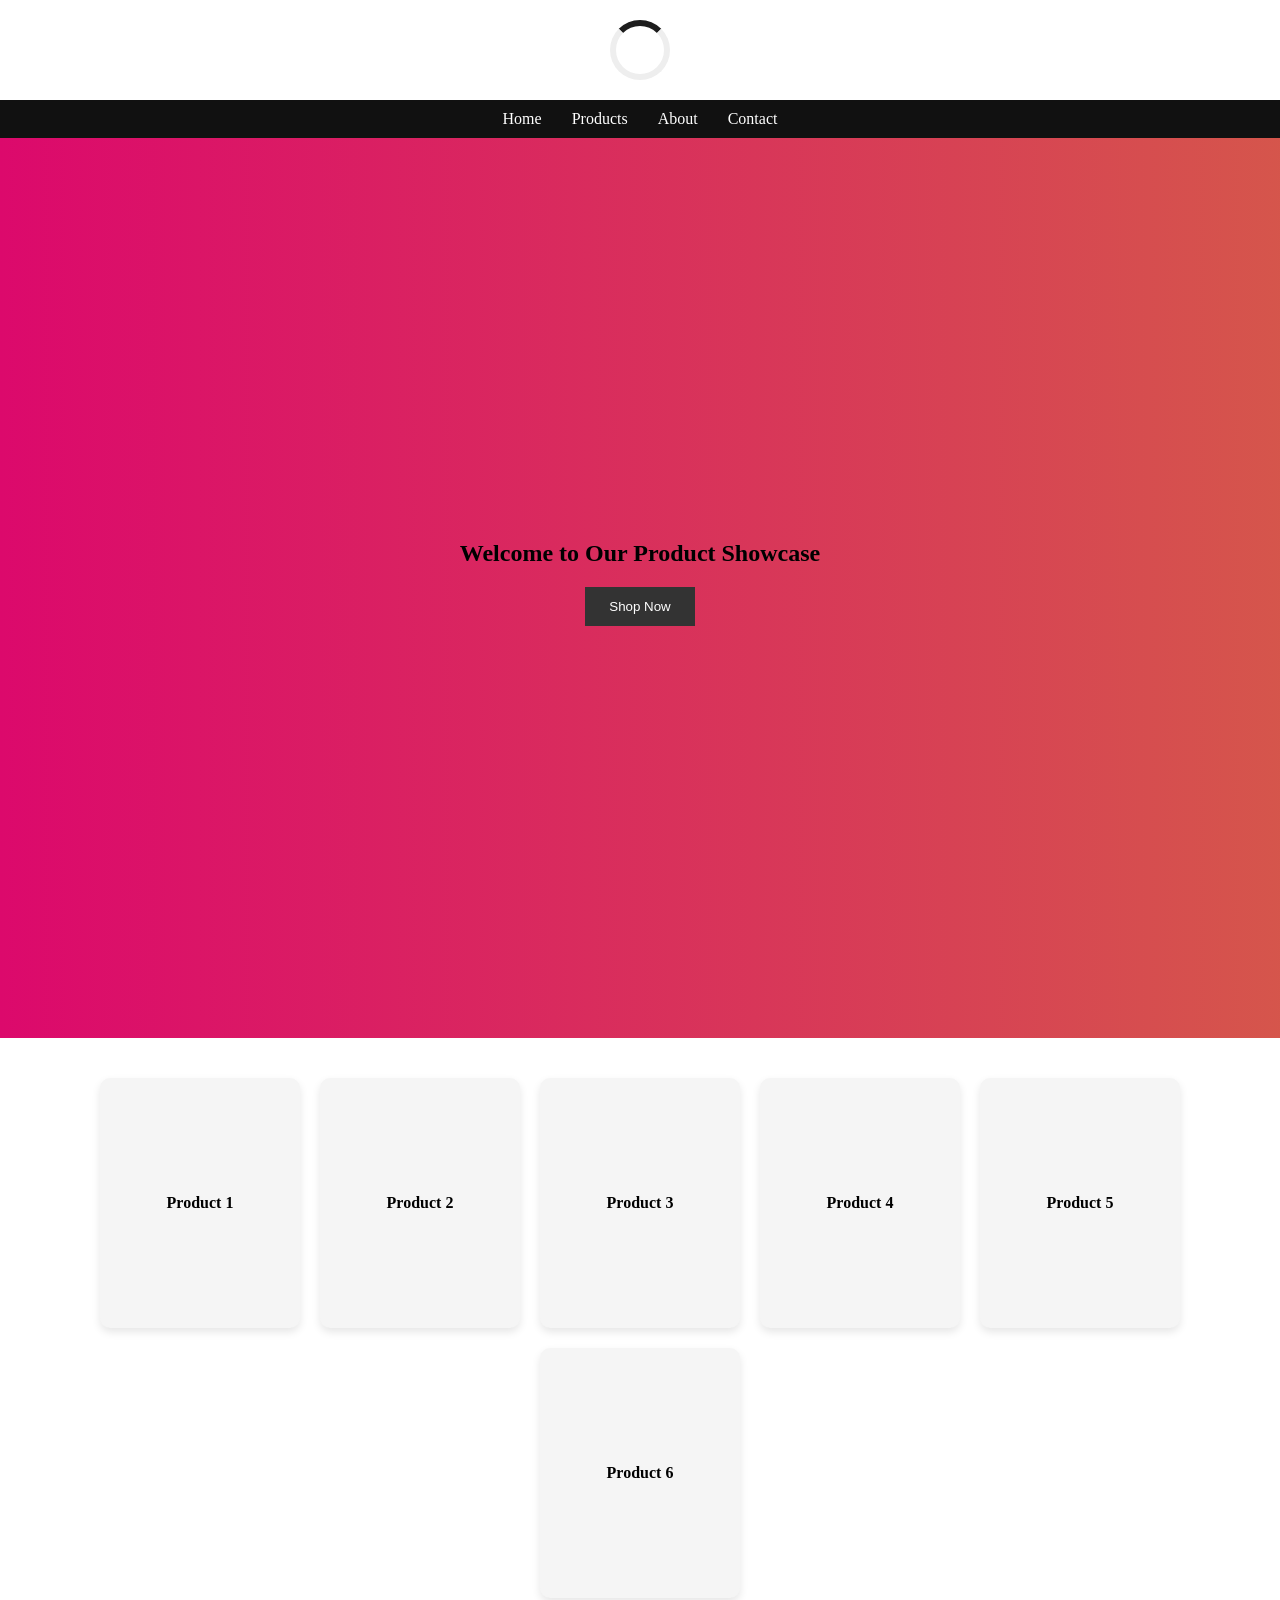
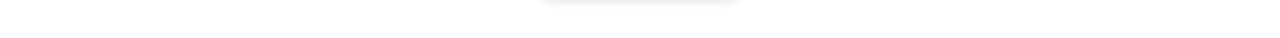
<file: products.html>
<!DOCTYPE html>
<html lang="en">
<head>
  <meta charset="UTF-8" />
  <meta name="viewport" content="width=device-width, initial-scale=1.0"/>
  <title>Product Showcase</title>
  <link rel="stylesheet" href="style.css" />
</head>
<body>

  <!-- Loading Animation -->
  <div class="loading-spinner"></div>

  <!-- Navigation -->
  <nav>
    <ul class="nav-menu">
      <li><a href="#">Home</a></li>
      <li><a href="#">Products</a></li>
      <li><a href="#">About</a></li>
      <li><a href="#">Contact</a></li>
    </ul>
  </nav>

  <!-- Hero Section with Animated Background -->
  <section class="hero">
    <h1>Welcome to Our Product Showcase</h1>
    <button class="cta">Shop Now</button>
  </section>

  <!-- Product Cards Section -->
  <section class="products">
    <!-- 6 featured products -->
    <div class="product-card">Product 1</div>
    <div class="product-card">Product 2</div>
    <div class="product-card">Product 3</div>
    <div class="product-card">Product 4</div>
    <div class="product-card">Product 5</div>
    <div class="product-card">Product 6</div>
  </section>

</body>
</html>
</file>
<file: style.css>
* {
  margin: 0;
  padding: 0;
  box-sizing: border-box;
}

/* Smooth transitions for everything */
body, button, .product-card {
  transition: all 0.3s ease;
}

/* Hero Section */
.hero {
  height: 100vh;
  background: linear-gradient(270deg, #459eed, #c8ee0b, #dc096c);
  background-size: 600% 600%;
  animation: backgroundMove 10s ease infinite;
  display: flex;
  flex-direction: column;
  justify-content: center;
  align-items: center;
  text-align: center;
}

/* Animated background using keyframes */
@keyframes backgroundMove {
  0% { background-position: 0% 50%; }
  50% { background-position: 100% 50%; }
  100% { background-position: 0% 50%; }
}

.cta {
  margin-top: 20px;
  padding: 12px 24px;
  background-color: #333;
  color: white;
  border: none;
  cursor: pointer;
  animation: pulse 2s infinite;
}

/* Pulse animation for CTA button */
@keyframes pulse {
  0%, 100% { transform: scale(1); }
  50% { transform: scale(1.05); }
}

/* Navigation */
nav {
  background: #111;
  padding: 10px;
  position: sticky;
  top: 0;
  z-index: 999;
}

.nav-menu {
  display: flex;
  justify-content: center;
  list-style: none;
}

.nav-menu li {
  margin: 0 15px;
  transform: rotate(0deg);
  transition: transform 0.4s ease;
}

.nav-menu li:hover {
  transform: rotate(5deg);
}

.nav-menu a {
  color: white;
  text-decoration: none;
}

/* Loading Spinner */
.loading-spinner {
  width: 60px;
  height: 60px;
  border: 6px solid #eee;
  border-top: 6px solid #1d1d1d;
  border-radius: 50%;
  animation: spin 1.5s linear infinite;
  margin: 20px auto;
}

/* Keyframe for spinning */
@keyframes spin {
  0% { transform: rotate(0deg); }
  100% { transform: rotate(360deg); }
}

/* Product Cards Section */
.products {
  display: flex;
  flex-wrap: wrap;
  justify-content: center;
  gap: 20px;
  padding: 40px 20px;
}

/* Product Card Style */
.product-card {
  width: 200px;
  height: 250px;
  background-color: #f5f5f5;
  border-radius: 10px;
  display: flex;
  align-items: center;
  justify-content: center;
  font-weight: bold;
  box-shadow: 0 4px 8px rgba(0,0,0,0.1);
  transform: translateY(100px);
  opacity: 0;
  animation: slideIn 1s forwards;
  animation-delay: var(--delay, 0s);
}

/* Slide-in animation */
@keyframes slideIn {
  to {
    transform: translateY(0);
    opacity: 1;
  }
}

/* Hover animation with scale and color transition */
.product-card:hover {
  background-color: #ffe0e0;
  transform: scale(1.05);
}

/* Decorative skew element */
.hero::after {
  content: '';
  display: block;
  height: 10px;
  background: #fff;
  transform: skewY(-3deg);
  transform-origin: left;
}

/* Add animation-play-state on hover */
.cta:hover {
  animation-play-state: paused;
}
</file>
